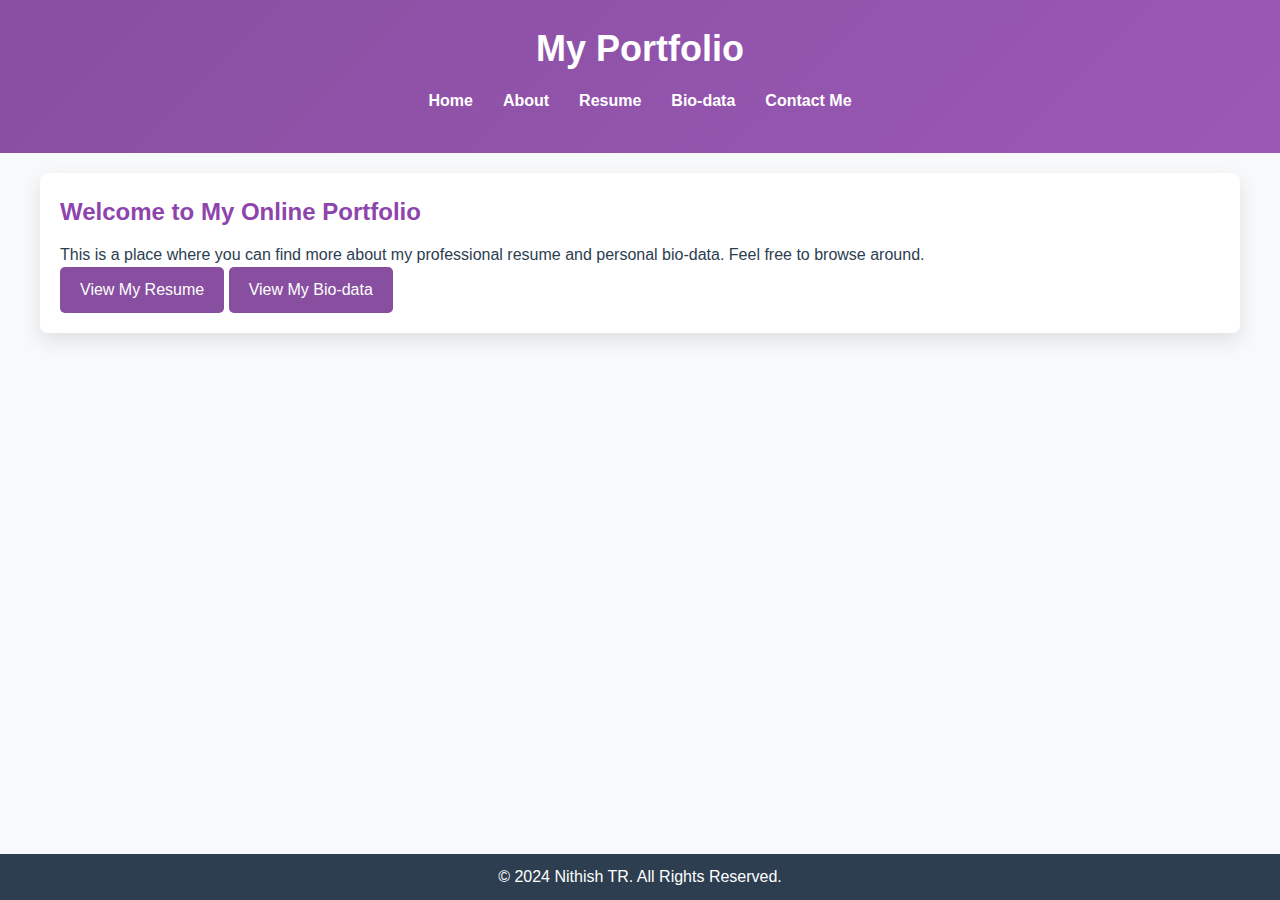
<file: index.html>
<!DOCTYPE html>
<html lang="en">
<head>
    <meta charset="UTF-8">
    <meta name="viewport" content="width=device-width, initial-scale=1.0">
    <title>My Portfolio</title>
    <link rel="stylesheet" href="styles.css">
</head>
<body>
    <header>
        <h1>My Portfolio</h1>
        <nav>
            <ul>
                <li><a href="index.html">Home</a></li>
                <li><a href="about.html">About</a></li>
                <li><a href="resume.html">Resume</a></li>
                <li><a href="biodata.html">Bio-data</a></li>
                <li><a href="contact.html">Contact Me</a></li>
            </ul>
        </nav>
    </header>

    <main>
        <section class="container">
            <h2>Welcome to My Online Portfolio</h2>
            <p>This is a place where you can find more about my professional resume and personal bio-data. Feel free to browse around.</p>
            <a href="resume.html" class="btn">View My Resume</a>
            <a href="biodata.html" class="btn">View My Bio-data</a>
        </section>
    </main>

    <footer>
        <p>&copy; 2024 Nithish TR. All Rights Reserved.</p>
    </footer>

    <script src="script.js"></script>
</body>
</html>
</file>
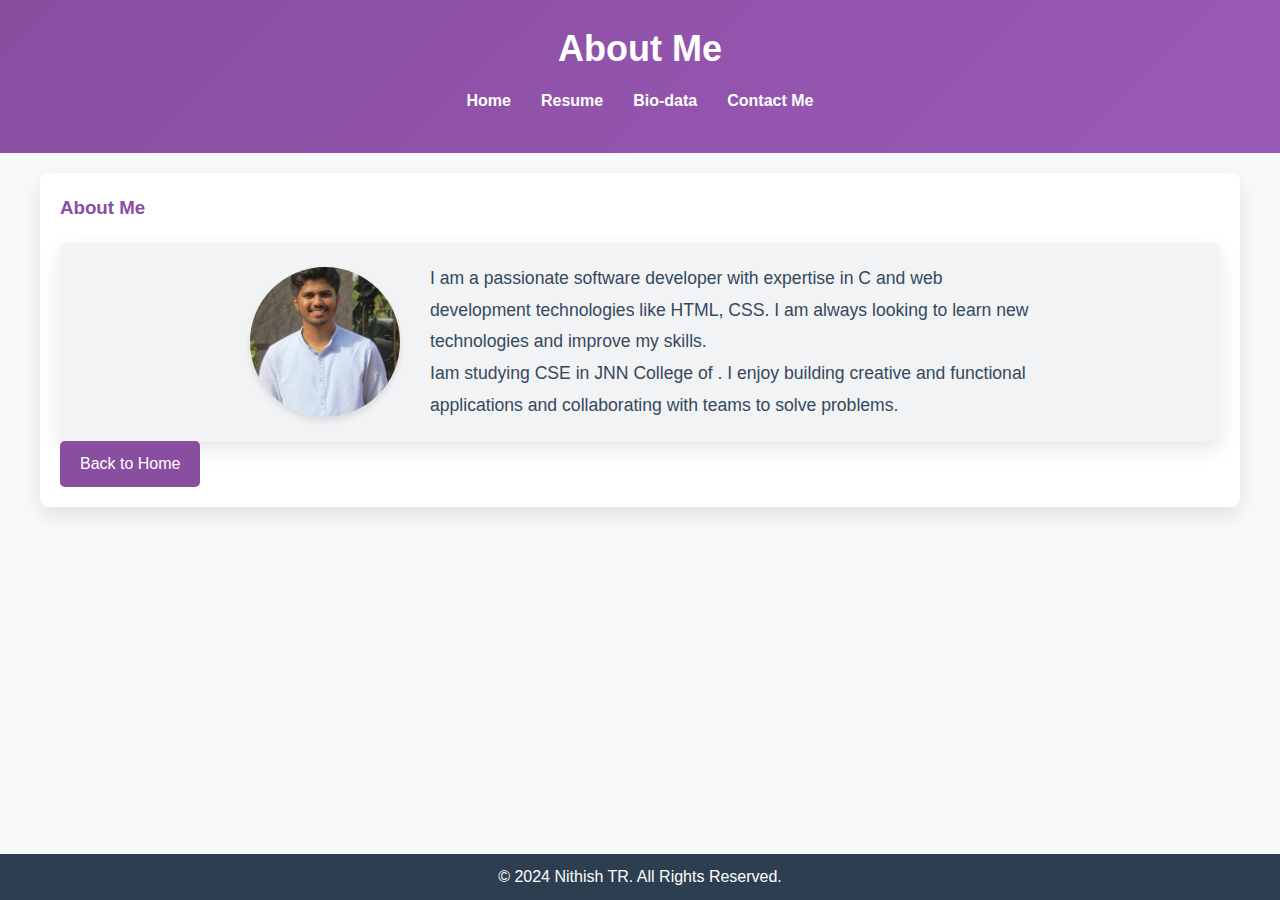
<file: about.html>
<!DOCTYPE html>
<html lang="en">
<head>
    <meta charset="UTF-8">
    <meta name="viewport" content="width=device-width, initial-scale=1.0">
    <title>About Me</title>
    <link rel="stylesheet" href="styles.css">
</head>
<body>
    <header>
        <h1>About Me</h1>
        <nav>
            <ul>
                <li><a href="index.html">Home</a></li>
                <li><a href="resume.html">Resume</a></li>
                <li><a href="biodata.html">Bio-data</a></li>
                <li><a href="contact.html">Contact Me</a></li>
            </ul>
        </nav>
    </header>

    <main>
        <section class="container">
            <h3>About Me</h3>
            <div class="about-content">
                <img src="Nithish.jpg" alt="Nithish T R" class="about-img">
                <div class="about-text">
                    <p>I am a passionate software developer with expertise in C and web development technologies like HTML, CSS. I am always looking to learn new technologies and improve my skills.</p>
                    <p>Iam studying CSE in JNN College of . I enjoy building creative and functional applications and collaborating with teams to solve problems.</p>
                </div>
            </div>
            <a href="index.html" class="btn">Back to Home</a>
        </section>
    </main>

    <footer>
        <p>&copy; 2024 Nithish TR. All Rights Reserved.</p>
    </footer>

    <script src="script.js"></script>
</body>
</html>
</file>
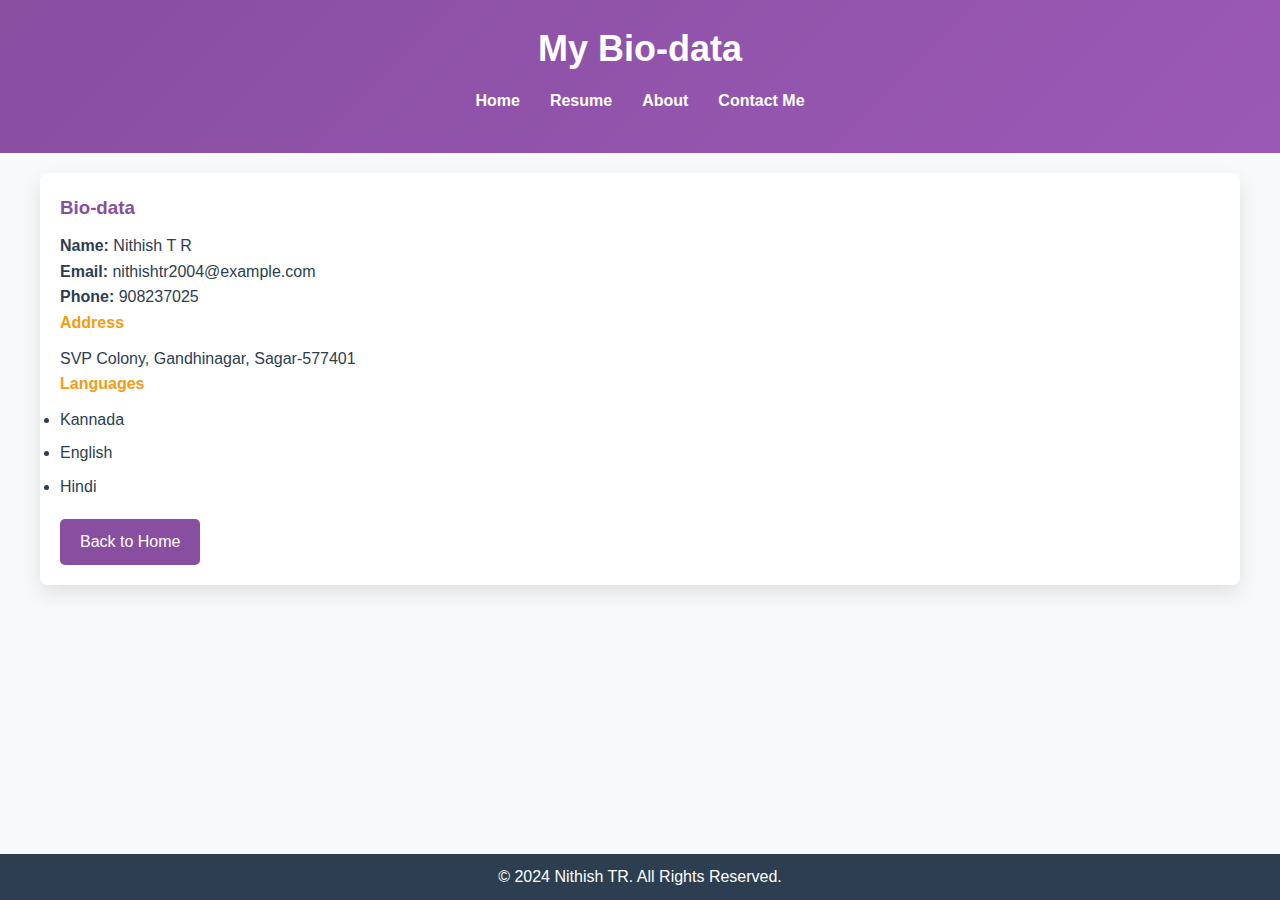
<file: biodata.html>
<!DOCTYPE html>
<html lang="en">
<head>
    <meta charset="UTF-8">
    <meta name="viewport" content="width=device-width, initial-scale=1.0">
    <title>My Bio-data</title>
    <link rel="stylesheet" href="styles.css">
</head>
<body>
    <header>
        <h1>My Bio-data</h1>
        <nav>
            <ul>
                <li><a href="index.html">Home</a></li>
                <li><a href="resume.html">Resume</a></li>
                <li><a href="about.html">About</a></li>
                <li><a href="contact.html">Contact Me</a></li>
            </ul>
        </nav>
    </header>

    <main>
        <section class="container">
            <h3>Bio-data</h3>
            <p><strong>Name:</strong> Nithish T R</p>
            <p><strong>Email:</strong> nithishtr2004@example.com</p>
            <p><strong>Phone:</strong> 908237025</p>

            <h4>Address</h4>
            <p>SVP Colony, Gandhinagar, Sagar-577401</p>

            <h4>Languages</h4>
            <ul>
                <li>Kannada</li>
                <li>English</li>
                <li>Hindi</li>
        
            </ul>

            <a href="index.html" class="btn">Back to Home</a>
        </section>
    </main>

    <footer>
        <p>&copy; 2024 Nithish TR. All Rights Reserved.</p>
    </footer>

    <script src="script.js"></script>
</body>
</html>
</file>
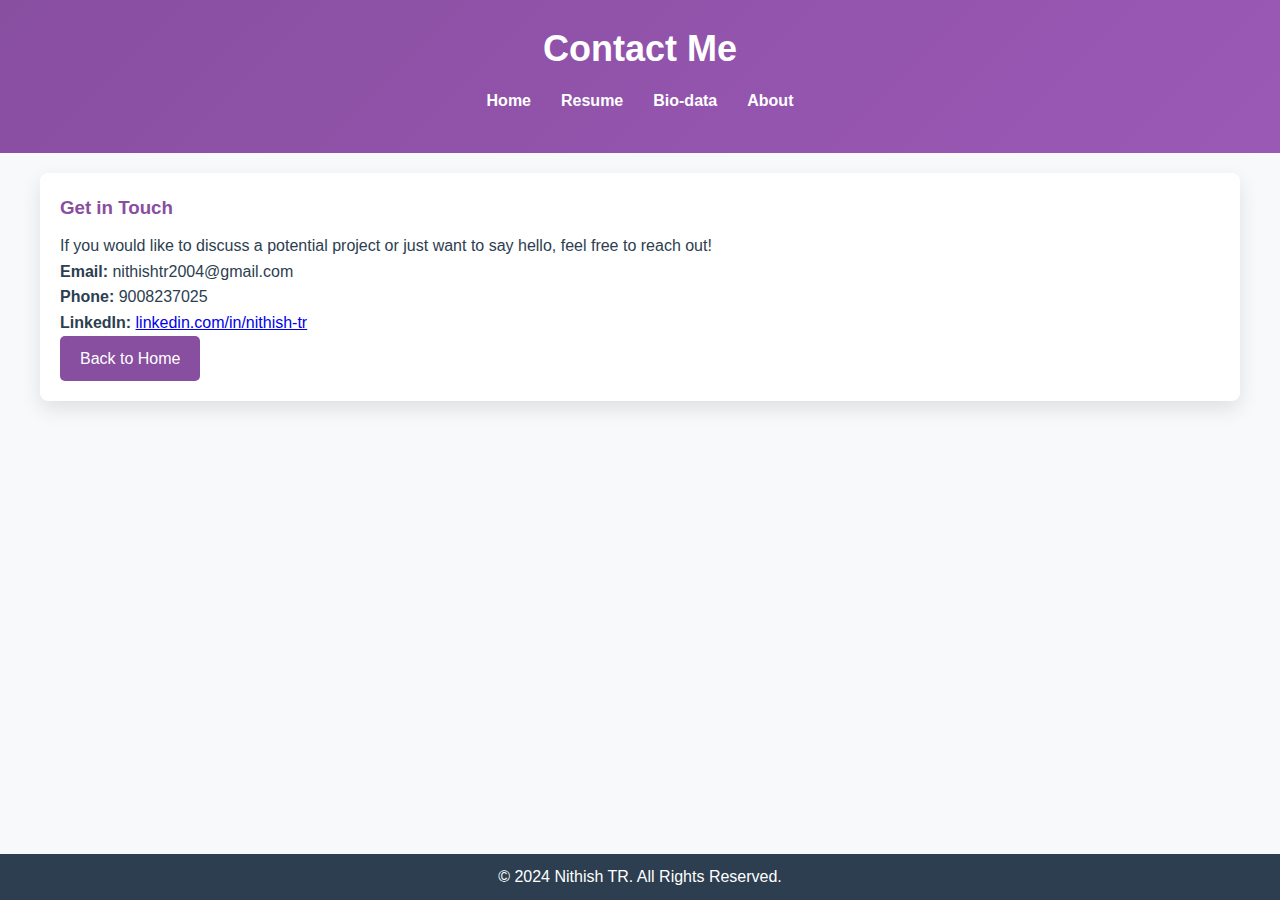
<file: contact.html>
<!DOCTYPE html>
<html lang="en">
<head>
    <meta charset="UTF-8">
    <meta name="viewport" content="width=device-width, initial-scale=1.0">
    <title>Contact Me</title>
    <link rel="stylesheet" href="styles.css">
</head>
<body>
    <header>
        <h1>Contact Me</h1>
        <nav>
            <ul>
                <li><a href="index.html">Home</a></li>
                <li><a href="resume.html">Resume</a></li>
                <li><a href="biodata.html">Bio-data</a></li>
                <li><a href="about.html">About</a></li>
            </ul>
        </nav>
    </header>

    <main>
        <section class="container">
            <h3>Get in Touch</h3>
            <p>If you would like to discuss a potential project or just want to say hello, feel free to reach out!</p>
            <p><strong>Email:</strong> nithishtr2004@gmail.com</p>
            <p><strong>Phone:</strong> 9008237025</p>
            <p><strong>LinkedIn:</strong> <a href="https://www.linkedin.com/in/nithish-t-r-360065319?utm_source=share&utm_campaign=share_via&utm_content=profile&utm_medium=android_app" target="_blank">linkedin.com/in/nithish-tr</a></p>
            <a href="index.html" class="btn">Back to Home</a>
        </section>
    </main>

    <footer>
        <p>&copy; 2024 Nithish TR. All Rights Reserved.</p>
    </footer>

    <script src="script.js"></script>
</body>
</html>
</file>
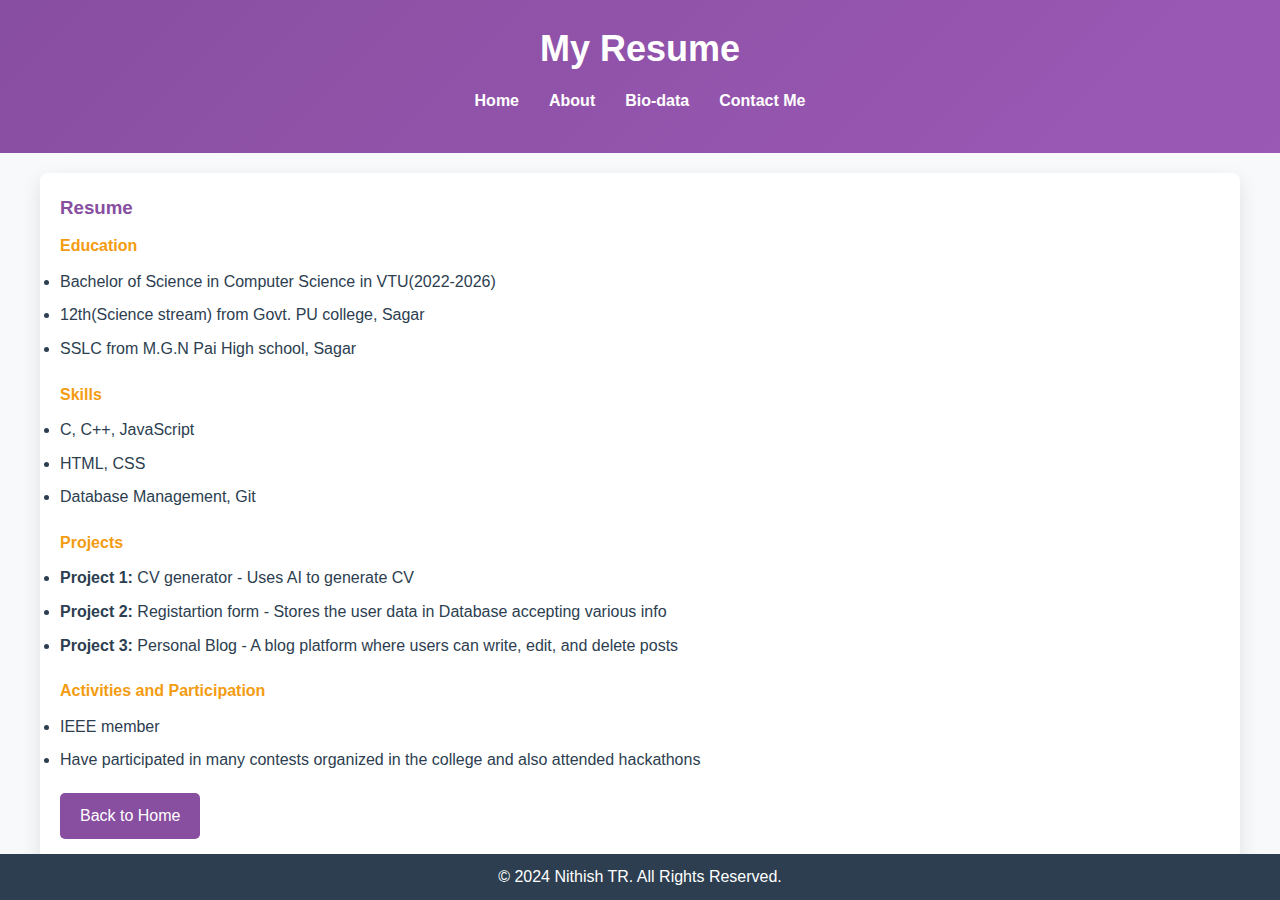
<file: resume.html>
<!DOCTYPE html>
<html lang="en">
<head>
    <meta charset="UTF-8">
    <meta name="viewport" content="width=device-width, initial-scale=1.0">
    <title>My Resume</title>
    <link rel="stylesheet" href="styles.css">
</head>
<body>
    <header>
        <h1>My Resume</h1>
        <nav>
            <ul>
                <li><a href="index.html">Home</a></li>
                <li><a href="about.html">About</a></li>
                <li><a href="biodata.html">Bio-data</a></li>
                <li><a href="contact.html">Contact Me</a></li>
            </ul>
        </nav>
    </header>

    <main>
        <section class="container">
            <h3>Resume</h3>
            <h4>Education</h4>
            <ul>
                <li>Bachelor of Science in Computer Science in VTU(2022-2026)</li>
                <li>12th(Science stream) from Govt. PU  college, Sagar</li>
                <li>SSLC from M.G.N Pai High school, Sagar</li>
            </ul>


            <h4>Skills</h4>
            <ul>
                <li>C, C++, JavaScript</li>
                <li>HTML, CSS</li>
                <li>Database Management, Git</li>
            </ul>

            <h4>Projects</h4>
            <ul>
                <li><strong>Project 1:</strong> CV generator - Uses AI to generate CV</li>
                <li><strong>Project 2:</strong> Registartion form - Stores the user data in Database accepting various info</li>
                <li><strong>Project 3:</strong> Personal Blog - A blog platform where users can write, edit, and delete posts</li>
            </ul>

            <h4>Activities and Participation</h4>
            <ul>
                <li>IEEE member</li>
                <li>Have participated in many contests organized in the college and also attended hackathons</li>
            </ul>
            <a href="index.html" class="btn">Back to Home</a>
        </section>
    </main>

    <footer>
        <p>&copy; 2024 Nithish TR. All Rights Reserved.</p>
    </footer>

    <script src="script.js"></script>
</body>
</html>
</file>
<file: styles.css>
/* General Reset */
* {
    margin: 0;
    padding: 0;
    box-sizing: border-box;
}

body {
    font-family: 'Arial', sans-serif;
    background-color: #f8f9fa;
    color: #2c3e50;
    line-height: 1.6;
}

/* Header */
header {
    background: linear-gradient(135deg, #884ea0, #9b59b6); /* Purple gradient */
    color: white;
    padding: 20px 0;
    text-align: center;
}

header h1 {
    margin: 0;
    font-size: 36px;
}

/* Navigation Bar */
nav {
    margin-top: 10px;
}

nav ul {
    list-style: none;
    padding: 0;
    display: flex;
    justify-content: center;
}

nav ul li {
    margin: 0 15px;
}

nav ul li a {
    text-decoration: none;
    color: white;
    font-weight: bold;
    transition: color 0.3s ease;
}

nav ul li a:hover {
    color: #f39c12; /* Gold on hover */
}

/* Main Section */
main {
    padding: 20px;
}

/* Container for content */
.container {
    max-width: 1200px;
    margin: 0 auto;
    padding: 20px;
    background-color: #ffffff;
    border-radius: 8px;
    box-shadow: 0 0 15px rgba(0, 0, 0, 0.1);
}

/* Section Titles */
h3 {
    color: #884ea0; /* Purple color for headings */
    margin-bottom: 10px;
}

/* Buttons */
.btn {
    background-color: #884ea0; /* Purple button */
    color: white;
    padding: 10px 20px;
    border: none;
    border-radius: 5px;
    text-decoration: none;
    display: inline-block;
    transition: background-color 0.3s ease;
}

.btn:hover {
    background-color: #6c3483; /* Darker purple on hover */
}

/* Footer */
footer {
    background-color: #2c3e50; /* Dark grey */
    color: white;
    padding: 10px;
    text-align: center;
    position: fixed;
    bottom: 0;
    width: 100%;
}

footer p {
    margin: 0;
}

/* About Section Styling */
.about-content {
    display: flex;
    align-items: center;
    justify-content: center;
    gap: 30px;
    margin-top: 20px;
}

.about-img {
    width: 150px;
    height: 150px;
    border-radius: 50%;
    object-fit: cover;
    box-shadow: 0 4px 6px rgba(0, 0, 0, 0.1);
}

.about-text {
    max-width: 600px;
    color: #34495e;
}

.about-text p {
    font-size: 1.1rem;
    line-height: 1.8;
}

/* Resume and Bio-data Section Styling */
.resume-section, .bio-section {
    padding: 20px;
    margin-top: 20px;
    border-radius: 8px;
    background-color: #ecf0f1; /* Light grey */
}

.resume-section h3,
.bio-section h3 {
    color: #2c3e50; /* Dark blue-grey */
}

h4 {
    color: #884ea0; /* Purple subheadings */
    margin-bottom: 10px;
}

ul {
    margin-bottom: 20px;
}

ul li {
    margin-bottom: 8px;
}

/* About Section Background */
.about-content {
    background-color: #f2f3f4; /* Light grey background */
    padding: 20px;
    border-radius: 8px;
    box-shadow: 0 4px 8px rgba(0, 0, 0, 0.1);
}

/* Additional Aesthetic Effects */
h2 {
    color: #8e44ad; /* Slightly darker purple for section titles */
    margin-bottom: 10px;
}

h4 {
    color: #f39c12; /* Gold subheadings for emphasis */
}

/* Box Shadow for Sections */
.container, .about-content, .resume-section, .bio-section {
    box-shadow: 0 8px 20px rgba(0, 0, 0, 0.1);
}

/* Hover Effects */
.container:hover, .about-content:hover, .resume-section:hover, .bio-section:hover {
    transform: translateY(-5px);
    transition: transform 0.3s ease, box-shadow 0.3s ease;
}

/* Smooth Scroll to Top Button */
.back-to-top {
    position: fixed;
    bottom: 30px;
    right: 30px;
    background-color: #884ea0; /* Purple button */
    color: white;
    border: none;
    padding: 10px 20px;
    border-radius: 50%;
    font-size: 18px;
    cursor: pointer;
    box-shadow: 0 4px 6px rgba(0, 0, 0, 0.1);
    display: none;
    transition: background-color 0.3s ease;
}

.back-to-top:hover {
    background-color: #6c3483; /* Darker purple on hover */
}
</file>
